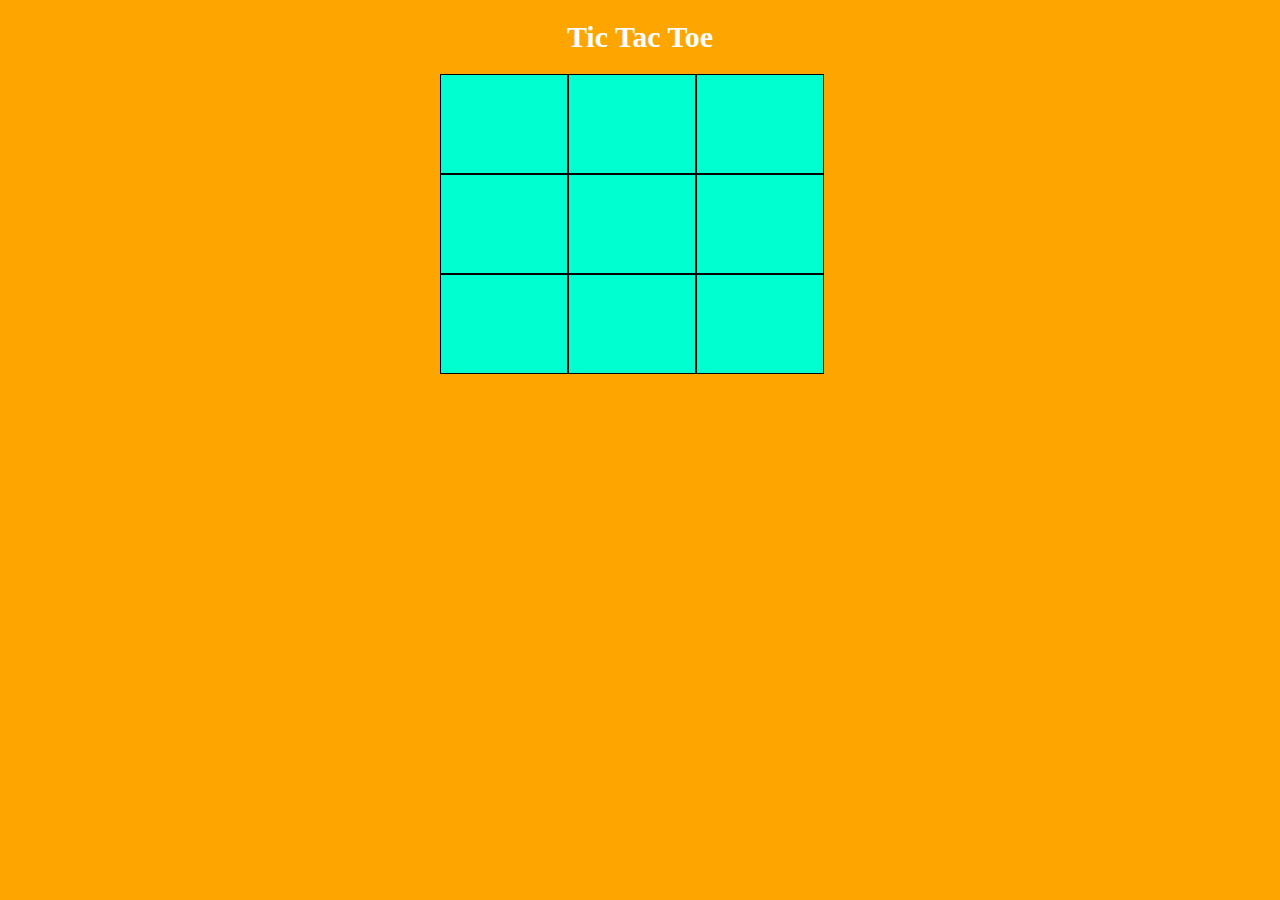
<file: index.html>
<!DOCTYPE html>
<html lang="en">
<head>
   <meta charset="UTF-8">
   <title>Test</title>
   <link rel="stylesheet" href="./css/style.css">
</head>
<body>
<div class="container">
 <h1>Tic Tac Toe</h1>

<div class="grid">

   <div class="box">

   </div>
   <div class="box">

   </div>
   <div class="box">

   </div>
   <div class="box">

   </div>
   <div class="box">

   </div>
   <div class="box">

   </div>
   <div class="box">

   </div>
   <div class="box">

   </div>
   <div class="box">

   </div>
 </div>
</div>
 <script src="https://ajax.googleapis.com/ajax/libs/jquery/3.1.1/jquery.min.js"></script>
 <script src="./js/script.js" charset"utf-8"></script>
</body>
</html>
</file>
<file: css/style.css>
* {
 box-sizing: border-box;
 font-size: 30px;
 color: white;
 background-color: orange;
 text-align: center;
}

.container {
 margin: 0 auto;
 max-width: 800px;
 width:90%;
}

.grid {
 margin: 0 auto;
 width: 50%;
 display: flex;
 flex-wrap: wrap;
}

.box {
 background-color:rgba(0, 255, 208, 1);
 width:32%;
 height: 100px;
 border:0.2px solid black;
 padding:10px;

}
</file>
